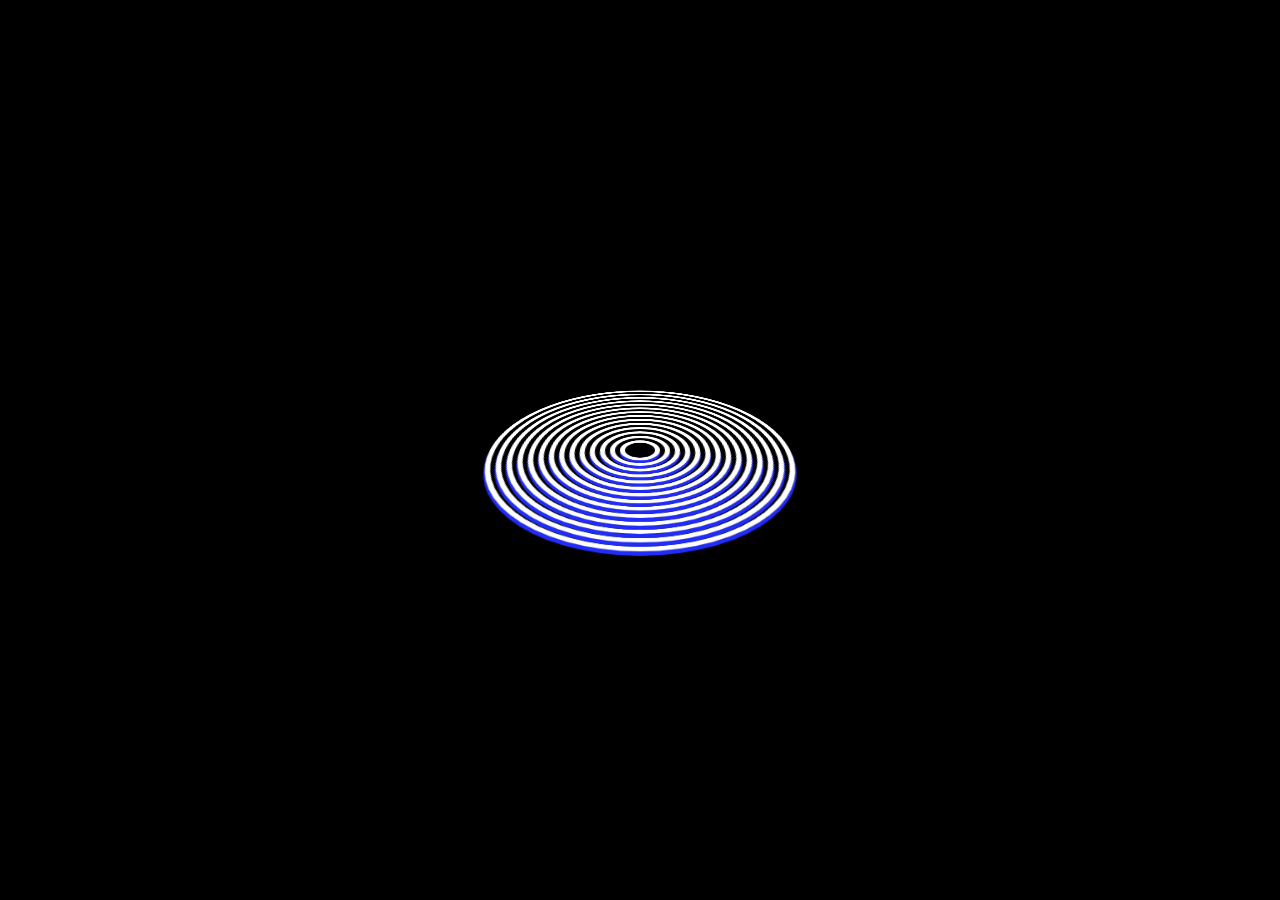
<file: multifluido/index.html>
<!DOCTYPE html>
<html lang="en">
<head>
    <meta charset="UTF-8">
    <meta name="viewport" content="width=device-width, initial-scale=1.0">
    <title>Multi Fluido</title>
    <link rel="stylesheet" href="style.css">
</head>
<body>
    <div>
        <span></span>
        <span></span>
        <span></span>
        <span></span>
        <span></span>
        <span></span>
        <span></span>
        <span></span>
        <span></span>
        <span></span>
        <span></span>
        <span></span>
        <span></span>
        <span></span>
    </div>
</body>
</html>
</file>
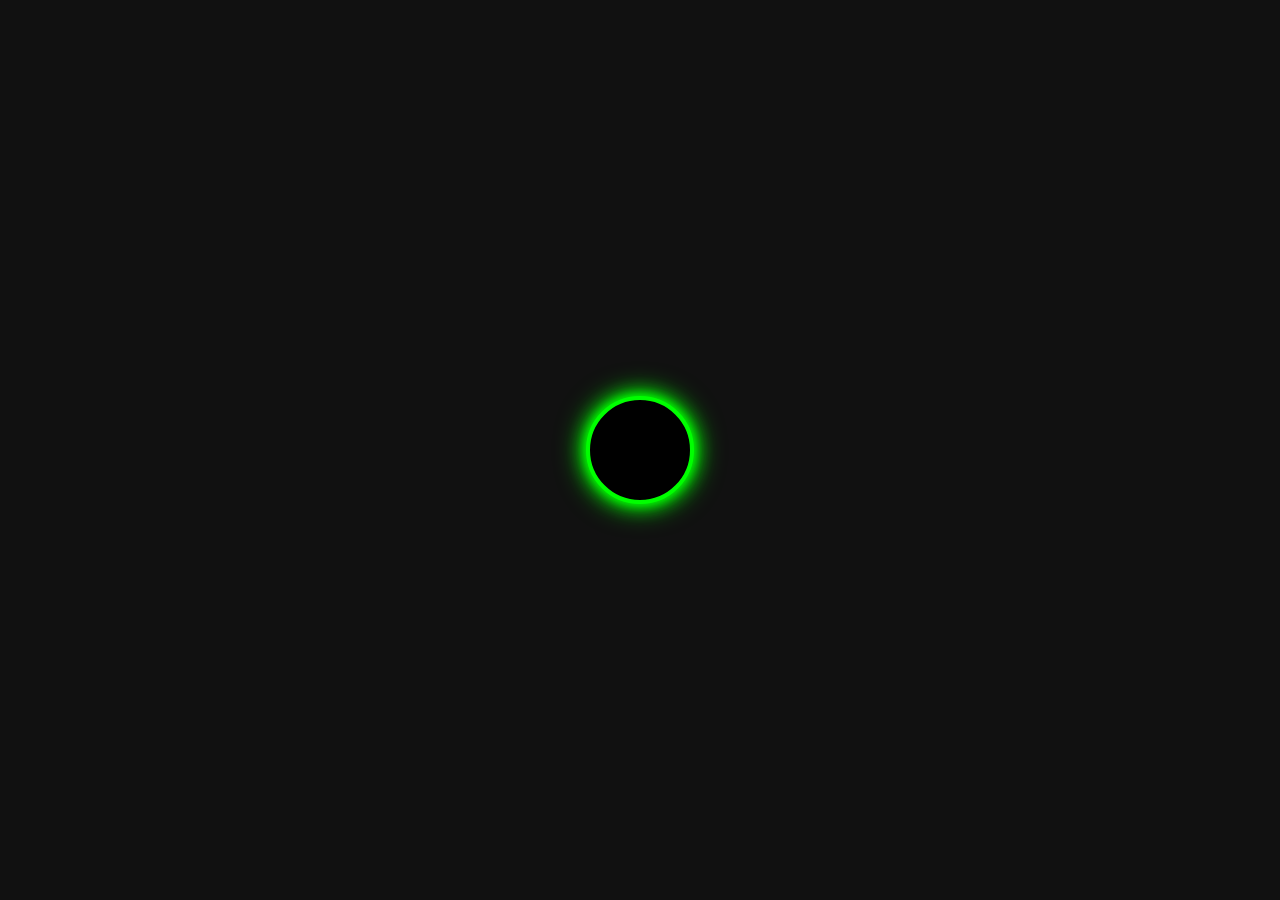
<file: nencirculo/index.html>
<!DOCTYPE html>
<html lang="en">
<head>
    <meta charset="UTF-8">
    <meta name="viewport" content="width=device-width, initial-scale=1.0">
    <title>Círculo Neon</title>
    <link rel="stylesheet" href="style.css">
</head>
<body>
    <div class="neon-circle"></div>
</body>
</html>
</file>
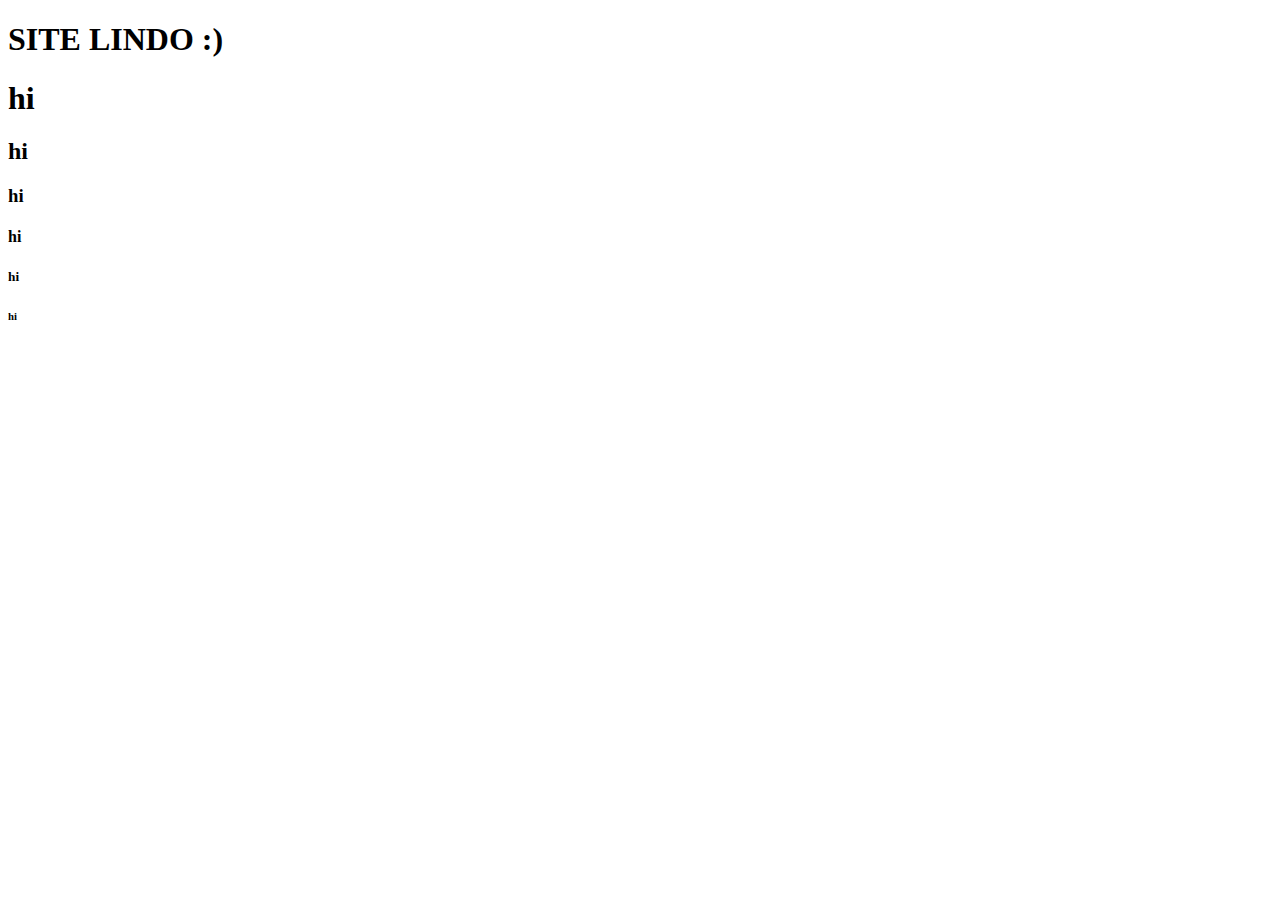
<file: IFPR/:)/aulas/sitinho.html>
<!DOCTYPE html>
<html lang="en">
<head>
    <meta charset="UTF-8">
    <meta http-equiv="X-UA-Compatible" content="IE=edge">
    <meta name="viewport" content="width=device-width, initial-scale=1.0">
    <title>SITE LINDOSO</title>
</head>
<body>
    <b><h1>SITE LINDO :)</h1></b>
    <h1>hi</h1>
    <h2>hi</h2>
    <h3>hi</h3>
    <h4>hi</h4>
    <h5>hi</h5>
    <h6>hi</h6>
</body>
</html>
</file>
<file: multifluido/style.css>
*{
    margin: 0;
    padding: 0;
    box-sizing: border-box;
    font-family: sans-serif;
}
body{
    display: flex;
    align-items: center;
    justify-content: center;
    height: 100vh;
    background-color: #000;
}
div{
    width: 300px;
    height: 300px;
    position: relative;
    transform: perspective(500px) rotateX(60deg);
}
div>span{
    position: absolute;
    display: block;
    border: 5px solid #fff;
    box-shadow: 0 5px 0 #212cf8;
    border-radius: 50%;
    animation: move 3s ease-in-out infinite;
}
div>span:nth-child(1){
    inset: 0;
    animation-delay: 1.4s;
}
div>span:nth-child(2){
    inset: 10px;
    animation-delay: 1.3s;
}
div>span:nth-child(3){
    inset: 20px;
    animation-delay: 1.2s;
}
div>span:nth-child(4){
    inset: 30px;
    animation-delay: 1.1s;
}
div>span:nth-child(5){
    inset: 40px;
    animation-delay: 1s;
}
div>span:nth-child(6){
    inset: 50px;
    animation-delay: 0.9s;
}
div>span:nth-child(7){
    inset: 60px;
    animation-delay: 0.8s;
}
div>span:nth-child(8){
    inset: 70px;
    animation-delay: 0.7s;
}
div>span:nth-child(9){
    inset: 80px;
    animation-delay: 0.6s;
}
div>span:nth-child(10){
    inset: 90px;
    animation-delay: 0.5s;
}
div>span:nth-child(11){
    inset: 100px;
    animation-delay: 0.4s;
}
div>span:nth-child(12){
    inset: 110px;
    animation-delay: 0.3s;
}
div>span:nth-child(13){
    inset: 120px;
    animation-delay: 0.2s;
}
div>span:nth-child(14){
    inset: 130px;
    animation-delay: 0.1s;
}
div>span:nth-child(15){
    inset: 140px;
    animation-delay: 0s;
}
@keyframes move{
    0%,
    100%{
        transform: translateZ(-100px);
    }
    50%{
        transform: translateZ(100px);
    }
}
</file>
<file: nencirculo/style.css>
body {
    margin: 0;
    display: flex;
    align-items: center;
    justify-content: center;
    height: 100vh;
    background-color: #111;
}

.neon-circle {
    width: 100px;
    height: 100px;
    background-color: #000;
    border-radius: 50%;
    border: 4px solid #0f0;
    box-shadow: 0 0 10px #0f0, 0 0 20px #0f0, 0 0 30px #0f0;
    animation: neon-glow 1.5s infinite alternate, pulse 2s infinite ease-in-out;
}

@keyframes neon-glow {
    to {
        box-shadow: 0 0 20px #0f0, 0 0 40px #0f0, 0 0 60px #0f0;
    }
}

@keyframes pulse {
    0%, 100% {
        transform: scale(1);
        background-color: #000;
    }
    50% {
        transform: scale(1.2);
        background-color: #0f0;
    }
}
</file>
